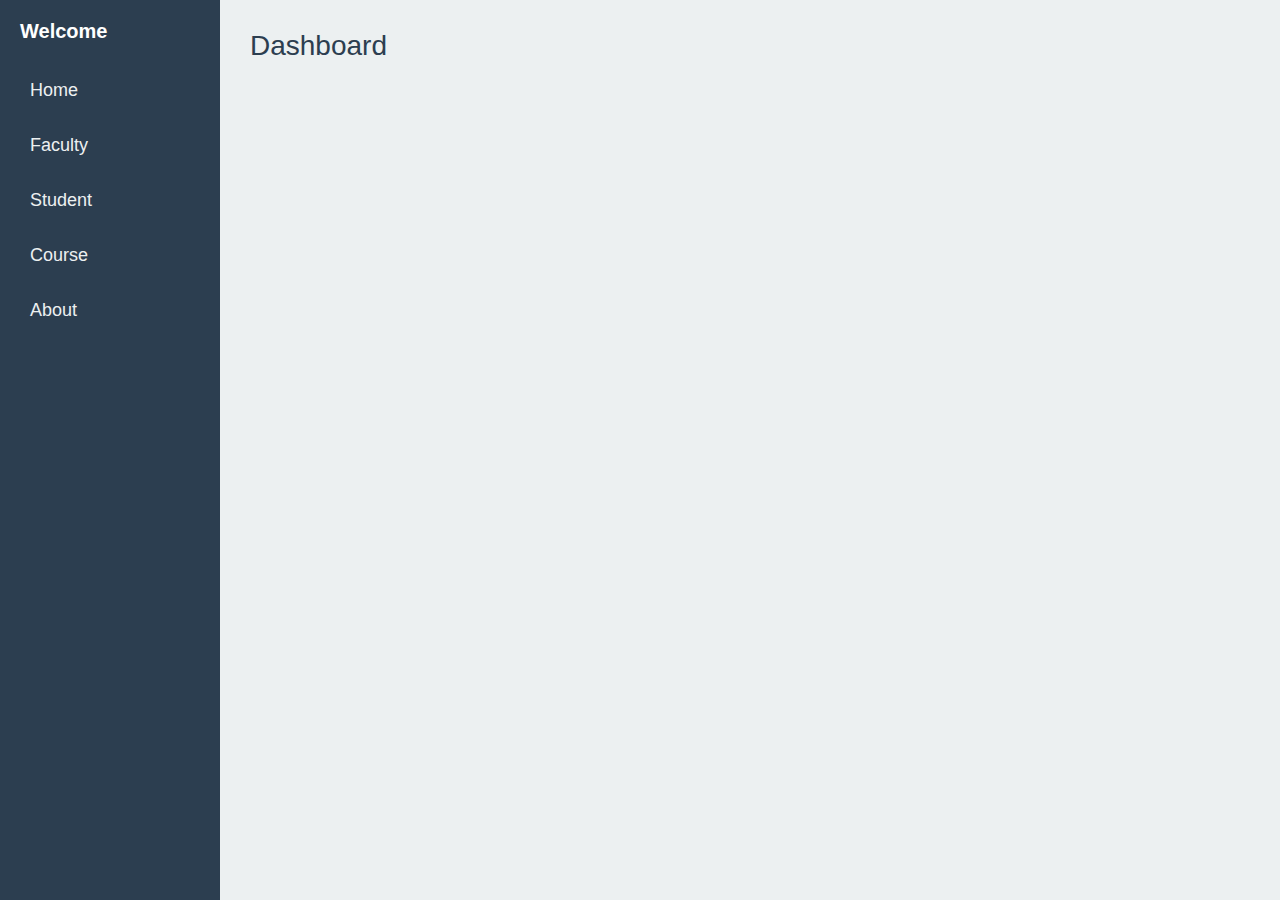
<file: frontend/index.html>
<!DOCTYPE html>
<html lang="en">
<head>
  <meta charset="UTF-8">
  <meta name="viewport" content="width=device-width, initial-scale=1.0">
  <title>Dashboard</title>
  <link rel="stylesheet" href="style.css">
</head>
<body>
  <div class="dashboard">
    <div class="sidebar">
      <span>Welcome</span>
      <a href="home.html">Home</a>
      <a href="faculty.html">Faculty</a>
      <a href="student.html">Student</a>
      <a href="course.html">Course</a>
      <a href="about.html">About</a>
    </div>
    <div class="content">
      Dashboard
    </div>
  </div>
</body>
</html>
</file>
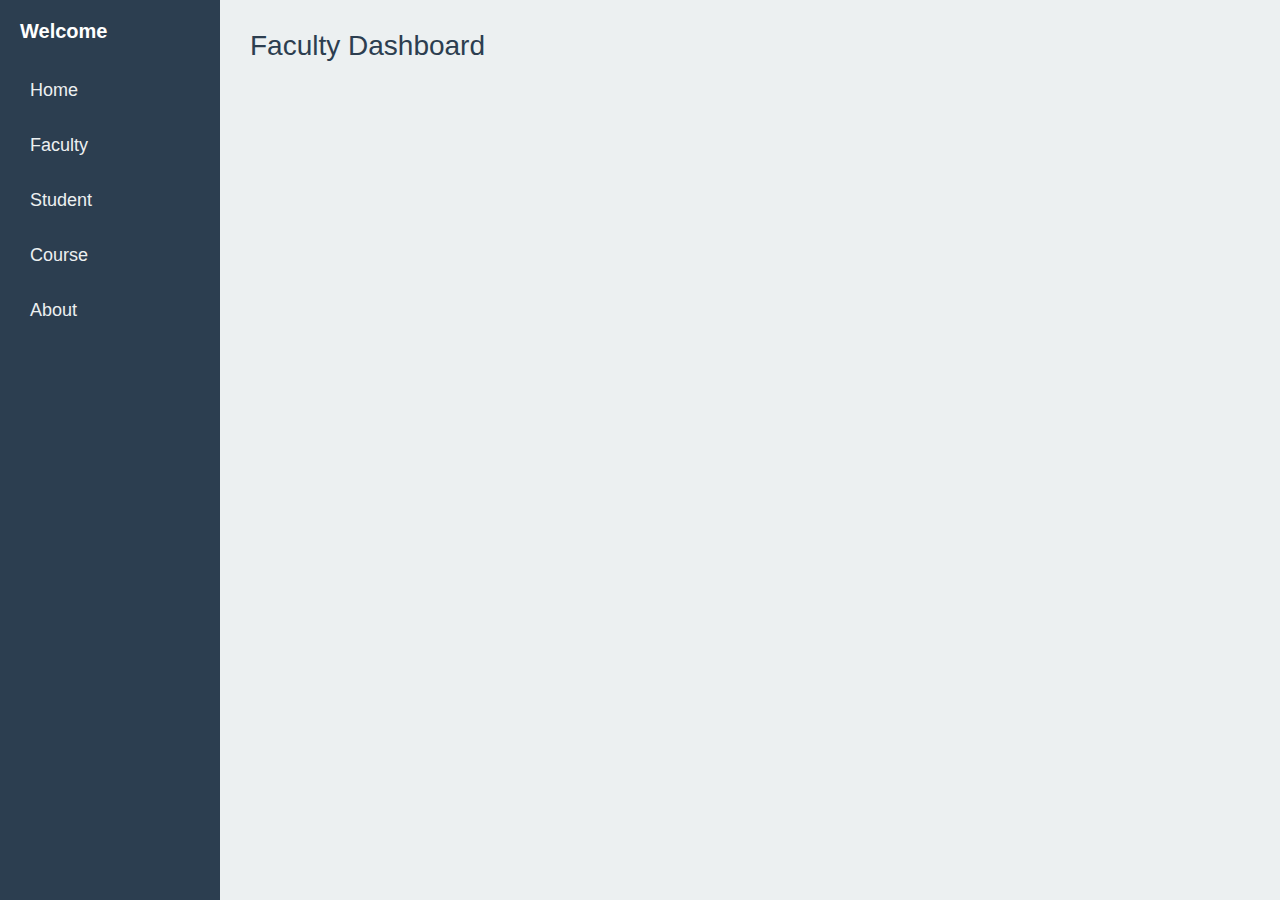
<file: frontend/faculty.html>
<!DOCTYPE html>
<html lang="en">
<head>
    <meta charset="UTF-8">
    <meta name="viewport" content="width=device-width, initial-scale=1.0">
     <link rel="stylesheet" href="style.css">
    <title>Document</title>
</head>
<body>
    <div class="dashboard">
    <div class="sidebar">
      <span>Welcome</span>
      <a href="home.html">Home</a>
      <a href="faculty.html">Faculty</a>
      <a href="student.html">Student</a>
      <a href="course.html">Course</a>
      <a href="about.html">About</a>
    </div>
    <div class="content">
      Faculty Dashboard
    </div>
  </div>
    
</body>
</html>
</file>
<file: frontend/style.css>
/* Reset defaults */
* {
  margin: 0;
  padding: 0;
  box-sizing: border-box;
  font-family: "Segoe UI", Tahoma, Geneva, Verdana, sans-serif;
}

/* Dashboard layout */
.dashboard {
  display: flex;
  height: 100vh;
  background: #f4f6f9;
}

/* Sidebar */
.sidebar {
  width: 220px;
  background: #2c3e50;
  color: #fff;
  display: flex;
  flex-direction: column;
  padding: 20px;
  font-size: 18px;
}

.sidebar h2,
.sidebar span {
  margin-bottom: 20px;
  font-size: 20px;
  font-weight: bold;
}

.sidebar a {
  text-decoration: none;
  color: #ecf0f1;
  padding: 12px 10px;
  margin: 5px 0;
  border-radius: 8px;
  transition: background 0.3s ease, padding-left 0.3s ease;
}

.sidebar a:hover {
  background: #34495e;
  padding-left: 20px;
}

/* Content */
.content {
  flex: 1;
  padding: 30px;
  background: #ecf0f1;
  font-size: 28px;
  color: #2c3e50;
}
</file>
